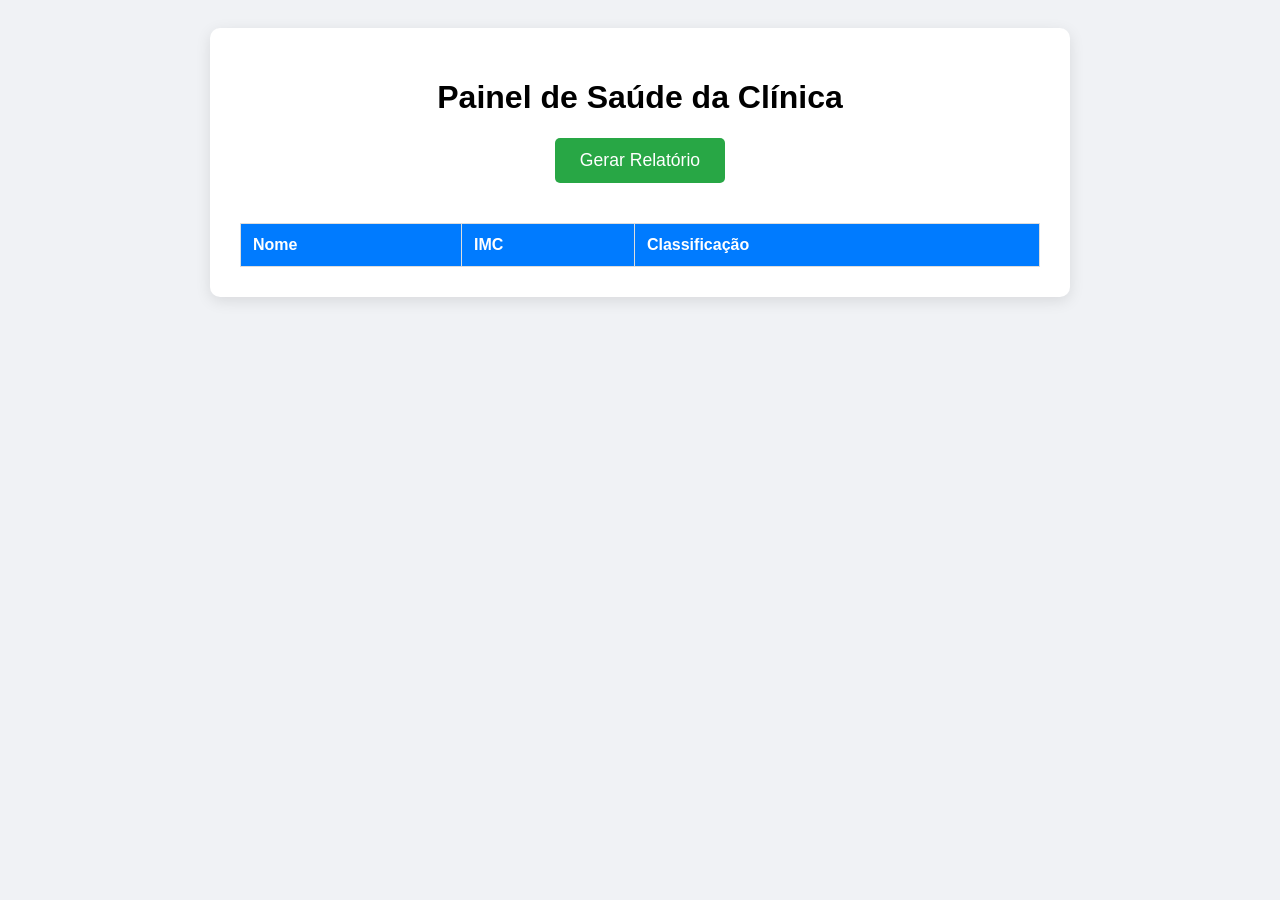
<file: painelSaudeClinica/index.html>
<!DOCTYPE html>
<html lang="pt-br">

<head>
    <meta charset="UTF-8">
    <title>Painel de Saúde</title>
    <!-- TODO: Vincule aqui o arquivo CSS externo 'style.css' -->
    <link rel="stylesheet" href="style.css">
</head>

<body>
    <!-- TODO: Crie uma div container para centralizar o conteúdo da página -->
    <div class="container">
        <!-- TODO: Adicione o título principal da página (Painel de Saúde da Clínica) -->
        <h1>Painel de Saúde da Clínica</h1>
        <!-- TODO: Crie o botão para acionar o relatório. Lembre-se do ID correto para o JS! -->
        <button id="gerar-relatorio">Gerar Relatório</button>
        <!-- TODO: Crie a estrutura da tabela -->
        <table id="tabela-principal">
            <thead>
                <tr>
                    <!-- TODO: Adicione os 3 cabeçalhos da tabela (Nome, IMC, Classificação) -->
                    <th>Nome</th>
                    <th>IMC</th>
                    <th>Classificação</th>
                </tr>
            </thead>
            <!-- TODO: Identifique o corpo da tabela onde as linhas do relatório serão inseridas
dinamicamente pelo JS -->
            <tbody id="resultado-tabela">
            </tbody>
        </table>
    </div>
    <!-- TODO: Importe aqui o arquivo JavaScript 'script.js' antes do fechamento do body -->
    <script src="script.js"></script>
</body>

</html>
</file>
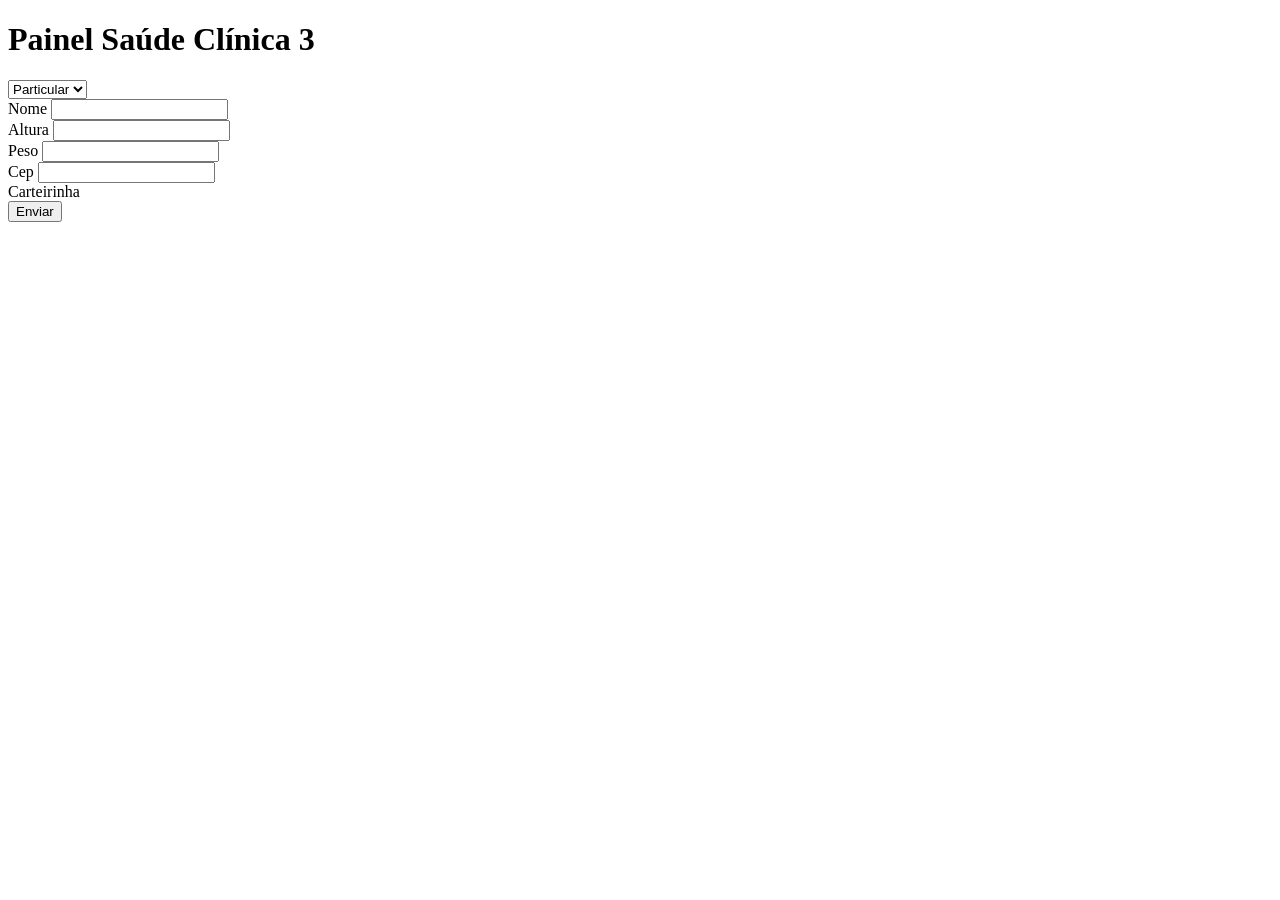
<file: painelSaudeClinica3/index.html>
<!DOCTYPE html>
<html lang="en">

<head>
    <meta charset="UTF-8">
    <meta name="viewport" content="width=device-width, initial-scale=1.0">
    <title>Document</title>
</head>

<body>
    <h1>Painel Saúde Clínica 3</h1>

    <select name="tipo-de-paciente" id="tipo-de-paciente">
        <option value="particular">Particular</option>
        <option value="convenio">Convenio</option>
    </select>

    <form id="cadastro">
        <label for="nome">Nome</label>
        <input type="text" name="nome" id="nome" required>
        <br>
        <label for="altura">Altura</label>
        <input type="number" step="0.01" nome="altura" id="altura" required>
        <br>
        <label for="peso">Peso</label>
        <input type="number" step="0.01" nome="peso" id="peso" required>
        <br>
        <label for="cep">Cep</label>
        <input type="text" nome="cep" id="cep" required>
        <br>
        <label for="carteirinha">Carteirinha</label>
        <input type="hidden" nome="carteirinha" id="carteirinha">
        <br>
        <button type="submit">Enviar</button>
    </form>

    <script>
        const tipoDePaciente = document.getElementById('tipo-de-paciente')
        const checkPaciente = ()=>{
            if (tipoDePaciente.value === 'convenio') {
                document.getElementById('carteirinha').type = "text";
            }
            else { document.getElementById('carteirinha').type = "hidden"; }
        }
        
        tipoDePaciente.addEventListener('change', checkPaciente)

        checkPaciente()
    </script>

    <script src="app.js" type="module"></script>
</body>

</html>
</file>
<file: painelSaudeClinica/style.css>
/* ==========================================
1. ESTILOS GERAIS DA PÁGINA
========================================== */
body {
    font-family: sans-serif;
    background-color: #f0f2f5;
    padding: 20px;
}

/* TODO: Complete a classe que centraliza e estiliza o cartão principal */
.container {
    background-color: white;
    padding: 30px;
    border-radius: 10px;
    box-shadow: 0 4px 15px rgba(0, 0, 0, 0.1);
    /* TODO: Centralize o texto do container */
    text-align: center;
    max-width: 800px;
    /* TODO: Centralize a div na tela usando margem automática */
    margin: auto;
}

/* ==========================================
2. BOTÃO DE AÇÃO
========================================== */
/* TODO: Estilize o elemento <button> da página */
button {
    padding: 12px 25px;
    font-size: 1.1em;
    border-radius: 5px;
    border: none;
    background-color: #28a745;
    /* Verde */
    color: white;
    cursor: pointer;
    margin-bottom: 20px;
}

/* ==========================================
3. ESTRUTURA DA TABELA
========================================== */
/* TODO: Faça a tabela ocupar 100% da largura do container */
table {
    width: 100%;
    /* TODO: Junte as bordas duplas da tabela em uma só */
    border-collapse: collapse;
    margin-top: 20px;
}

/* TODO: Estilize as células de cabeçalho (th) e de dados (td) */
th,
td {
    border: 1px solid #ddd;
    padding: 12px;
    text-align: left;
}

/* TODO: Defina a cor do cabeçalho da tabela (th) */
th {
    background-color: #007bff;
    /* Azul */
    color: white;
}

/* TODO: Aplique o efeito de "linha zebrada" nas linhas pares do corpo da tabela */
tbody tr:nth-child(even) {
    background-color: #f2f2f2;
}
</file>
